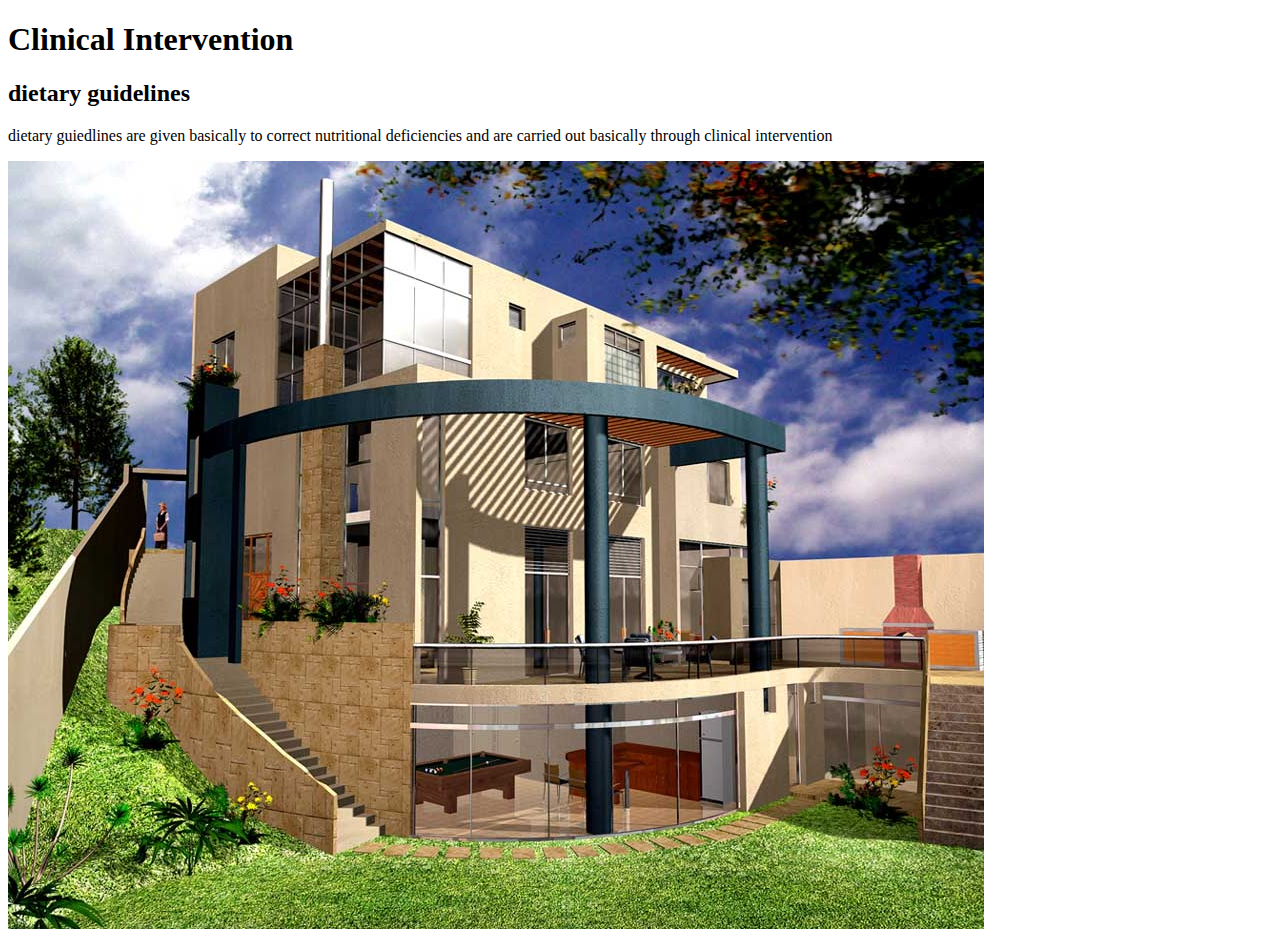
<file: about.html>
<!DOCTYPE html>
<html>

<head>
    <title>fionavie</title>
</head>

<body>
    <h1>Clinical Intervention</h1>

    <h2>dietary guidelines</h2>



    <p>dietary guiedlines are given basically to correct nutritional deficiencies and are carried out basically through clinical intervention </p>
    <img src="images/1.jpg">
</body>

</html>
</file>
